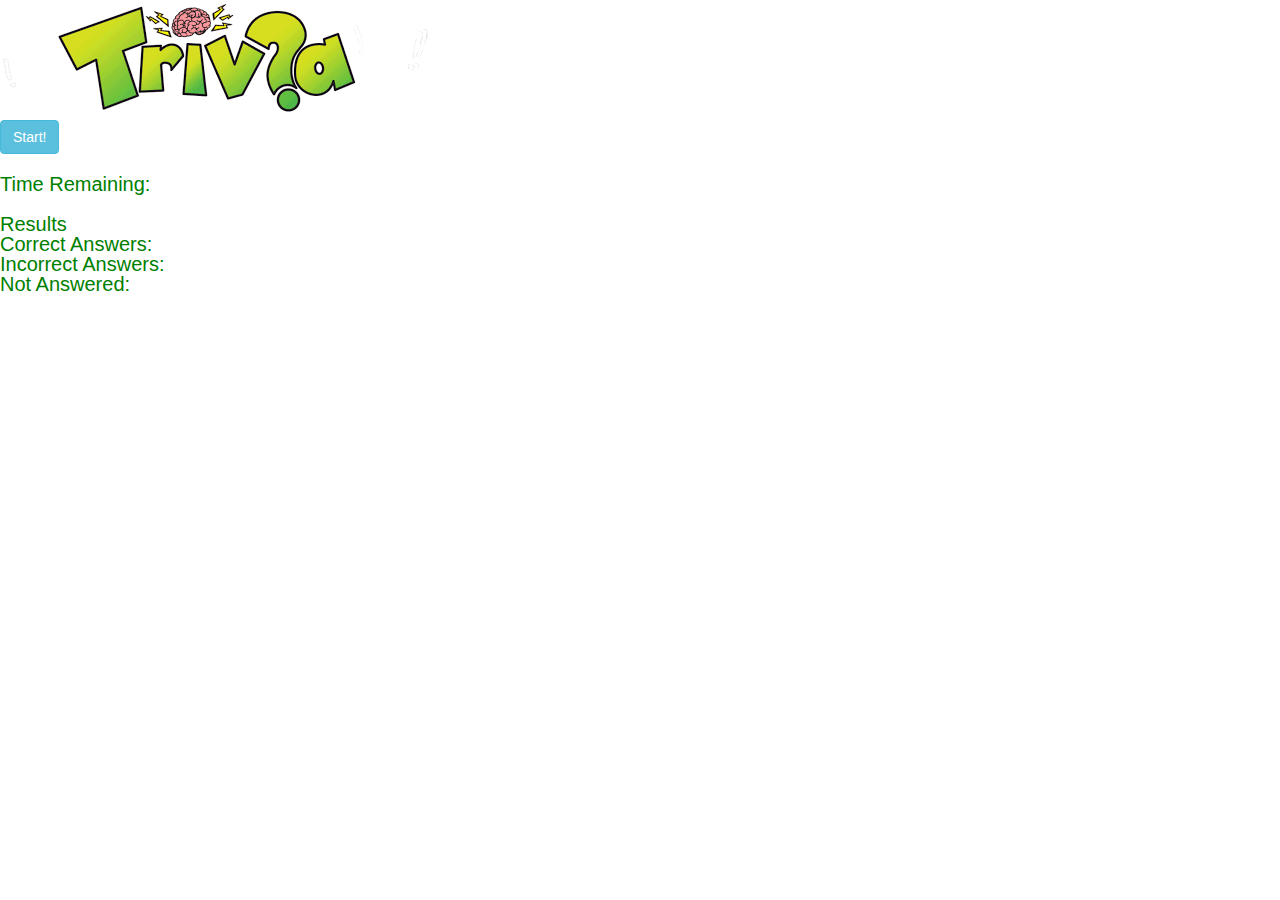
<file: index.html>
<!DOCTYPE html>
<html>

<head>
    <meta charset="utf-8" />
    <meta http-equiv="X-UA-Compatible" content="IE=edge">
    <title>Trivia</title>
    <meta name="viewport" content="width=device-width, initial-scale=1">
    <link rel="stylesheet" href="https://maxcdn.bootstrapcdn.com/bootstrap/3.3.7/css/bootstrap.min.css" integrity="sha384-BVYiiSIFeK1dGmJRAkycuHAHRg32OmUcww7on3RYdg4Va+PmSTsz/K68vbdEjh4u" crossorigin="anonymous">
    <link rel="stylesheet" type="text/css" media="screen" href="assets/css/reset.css" />
    <link rel="stylesheet" type="text/css" media="screen" href="assets/css/style.css" />


</head>

<body>
    <div >
    <img id="trivia" src = "assets/images/trivia.png"></div>
    <button type="button" id = "start-button" class="btn btn-info">Start!</button>
<div id = "take-quiz">
    <br>
    <div id="timer"> Time Remaining:</div>
    <br>



    <form name="quiz" method="post" name="buttons" id="quiz" onsubmit="return false">


        <div class="question"> What year did Albert Einstein die?</div>
        <br>
        <input type="radio" name="q1" value="1954"> 1954
        <input type="radio" name="q1" value="1949"> 1949
        <input type="radio" name="q1" value="1955"> 1955
        <input type="radio" name="q1" value="1950"> 1950
        <br>
        <br>
        <!--1955=answer-->
        <div class="question">Which is the largest planet in the solar system?</div>
        <input type="radio" name="q2" value="Jupiter"> Jupiter
        <input type="radio" name="q2" value="Neptune"> Neptune
        <input type="radio" name="q2" value="Earth"> Earth
        <input type="radio" name="q2" value="Mars"> Mars
        <br>
        <br>
        <!--Jupiter=answer-->
        <div class="question"> How many Presidents have there been of the USA?(As of 2018)</div>
        <br>
        <input type="radio" name="q3" value="36"> 36
        <input type="radio" name="q3" value="29"> 29
        <input type="radio" name="q3" value="46"> 46
        <input type="radio" name="q3" value="45"> 45
        <br>
        <br>
        <!-- 45=answer -->
        <div class="question"> What colour is Cerulean?</div>
        <br>
        <input type="radio" name="q4" value="Red"> Red
        <input type="radio" name="q4" value="Blue"> Blue
        <input type="radio" name="q4" value="Yello"> Yellow
        <input type="radio" name="q4" value="Green"> Green
        <br>
        <br>
        <!-- Blue=answer -->
        <div class="question"> What are a group of Dolphins called?</div>
        <br>
        <input type="radio" name="q5" value="School"> School
        <input type="radio" name="q5" value="Herd"> Herd
        <input type="radio" name="q5" value="Pod"> Pod
        <input type="radio" name="q5" value="Pool"> Pool
        <br>
        <br>
        <!-- Pod=answer-->
        <div class="question"> Who invented Penicillin?</div>
        <br>
        <input type="radio" name="q6" value="Alexandra Fleming"> Alexandra Fleming
        <input type="radio" name="q6" value="Thomas Edison"> Thomas Edison
        <input type="radio" name="q6" value="Marie Curie"> Marie Curie
        <input type="radio" name="q6" value="George Orwell"> George Orwell
        <br>
        <br>
        <!-- Alexandra Fleming=answer -->
        <div class="question"> What date was President John F Kennedy assassinated?</div>
        <br>
        <input type="radio" name="q7" value="November 22 1962"> November 22 1962
        <input type="radio" name="q7" value="November 22 1963"> November 22 1963
        <input type="radio" name="q7" value="October 29 1964"> October 29 1964
        <input type="radio" name="q7" value="November 24 1962"> November 24 1962
        <br>
        <br>
        <!-- November 22 1963=answer -->
        <div class="question"> How many men have walked on the moon?</div>
        <br>
        <input type="radio" name="q8" value="10"> 10
        <input type="radio" name="q8" value="5"> 5
        <input type="radio" name="q8" value="12"> 12
        <input type="radio" name="q8" value="9"> 9
        <br>
        <br> 

       <button type="button" id = "submit" class="btn btn-info">Check Answers!</button>

    </form>

</div>


<div id = "Results">
    <p>Results</p>
    <div id = "correct-answers">Correct Answers: </div>
    <div id = "incorrect-answers">Incorrect Answers: </div>
    <div id = "blank">Not Answered: </div>
<br>
</div> <!--End of div ID Results-->
    <script src="https://ajax.googleapis.com/ajax/libs/jquery/3.3.1/jquery.min.js"></script>
    <script src="assets/javascript/app.js"></script>
</body>

</html>
</file>
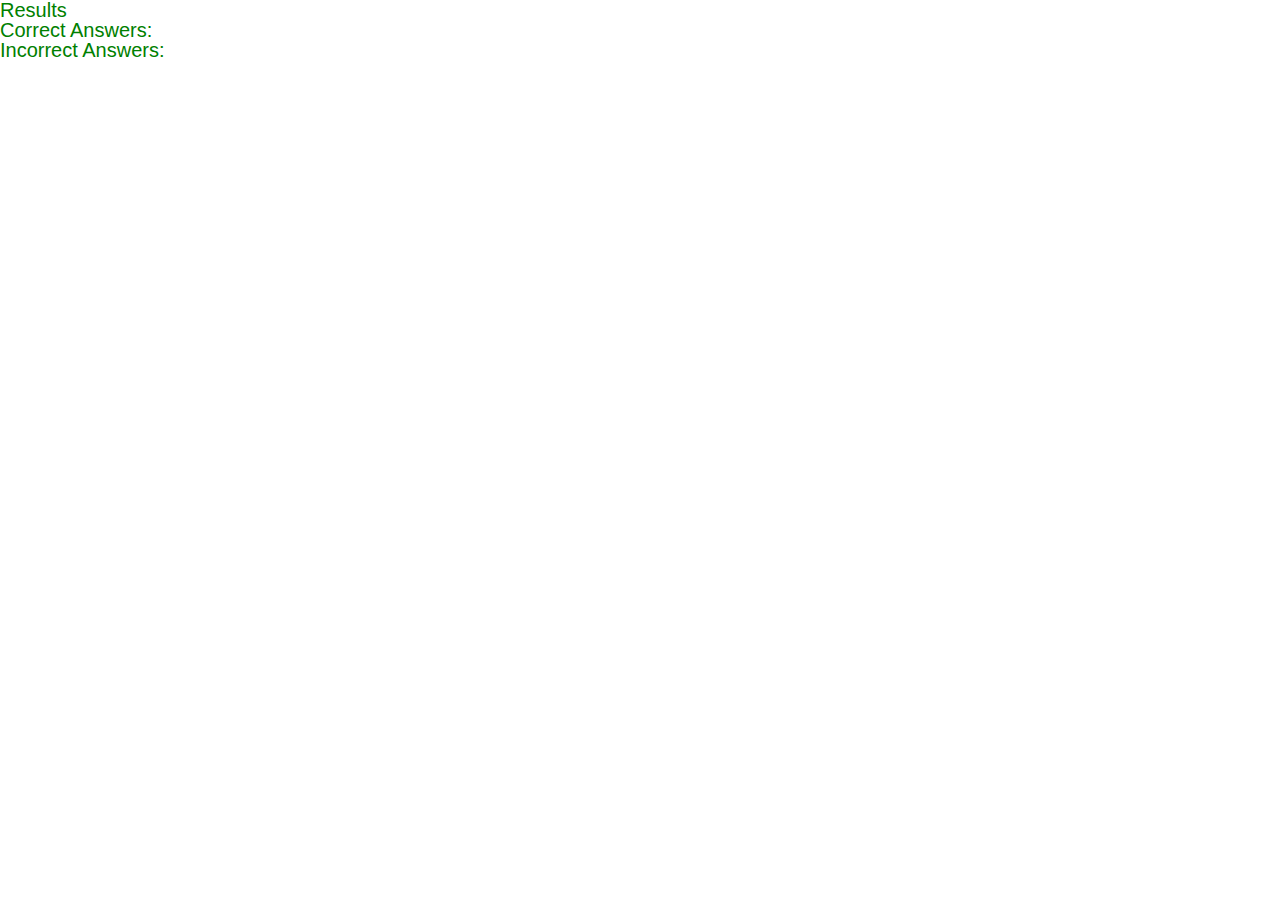
<file: results.html>
<!DOCTYPE html>
<html>

<head>
    <meta charset="utf-8" />
    <meta http-equiv="X-UA-Compatible" content="IE=edge">
    <title>Trivia</title>
    <meta name="viewport" content="width=device-width, initial-scale=1">
    <link rel="stylesheet" type="text/css" media="screen" href="assets/css/reset.css" />
    <link rel="stylesheet" type="text/css" media="screen" href="assets/css/style.css" />
    <script src="https://ajax.googleapis.com/ajax/libs/jquery/3.3.1/jquery.min.js"></script>
    <script src="assets/javascript/app.js"></script>

</head>

<p>Results</p>
<div id = "correct-answers">Correct Answers: </div>
<div id = "incorrect-answers">Incorrect Answers: </div>
<br>



<body>


</body>

</html>
</file>
<file: assets/css/style.css>
.question {

font-size: 18px;
font-family: 'Gill Sans', 'Gill Sans MT', Calibri, 'Trebuchet MS', sans-serif;
color: blue;
background-color: pink;

}

body{
    font-size: 20px;
    font-family: 'Franklin Gothic Medium', 'Arial Narrow', Arial, sans-serif;
    color: green;
}



@keyframes stretch {
    /* declare animation actions here */
  }
  

  
  
  /*
    is the same as:
  */
  
  #trivia  {
    animation: 
      stretch
      1.5s
      ease-out
      0s
      alternate
      infinite
      none
      running;
  }
</file>
